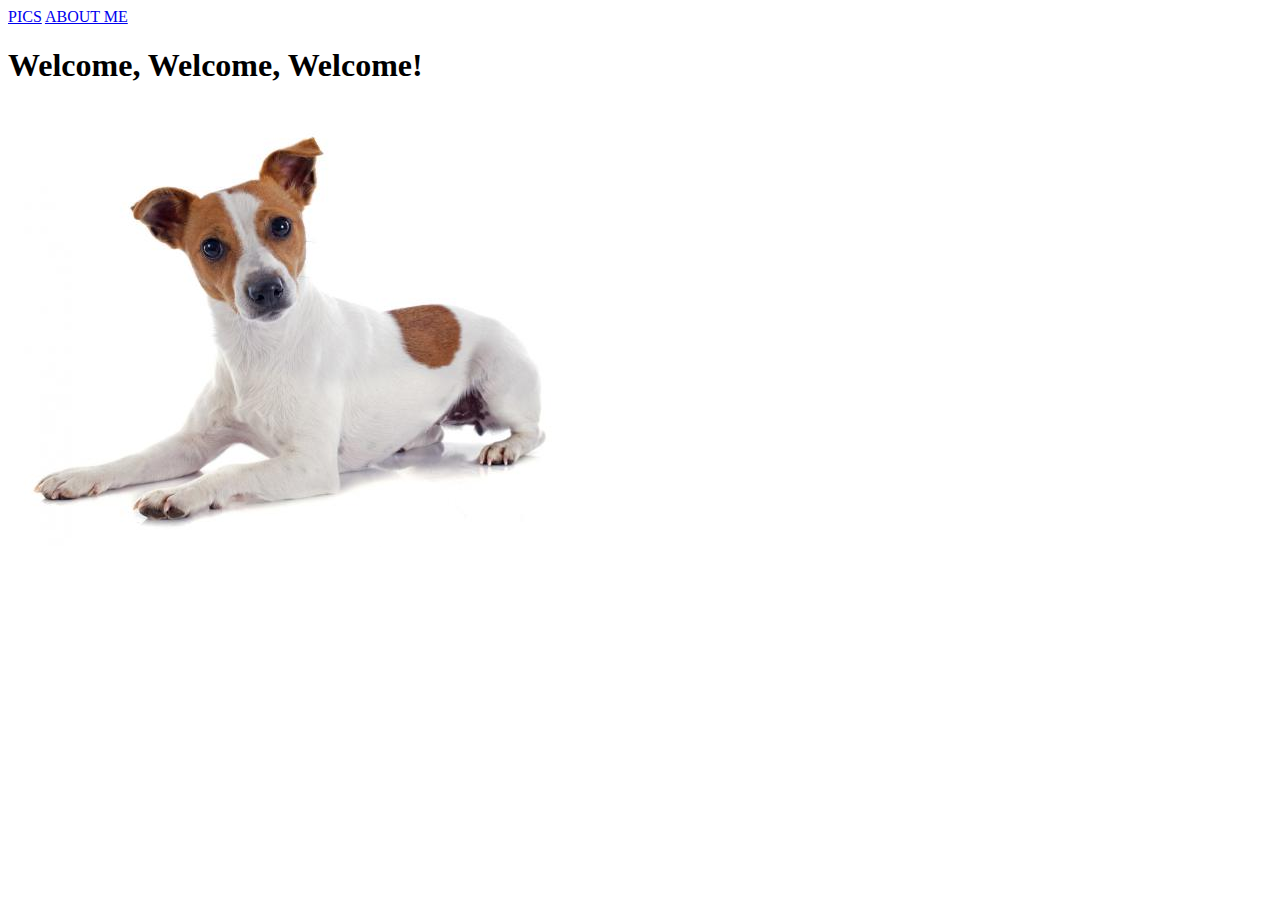
<file: index.html>
<!DOCTYPE html>
<html>
	<head>
		<meta name="viewport" content="width=device-width, initial-scale=1">
		<meta charset="utf-8">
		<title>HOME</title>
		<link href="style.css" rel="stylesheet">
	</head>
	<body>
		<a href="second.html">PICS</a>
		<a href="third.html">ABOUT ME</a>
		<h1>Welcome, Welcome, Welcome!</h1>
		<img src="images/my dog.jpg"
		alt= "The Best Dog">
	</body>
</html>
</file>
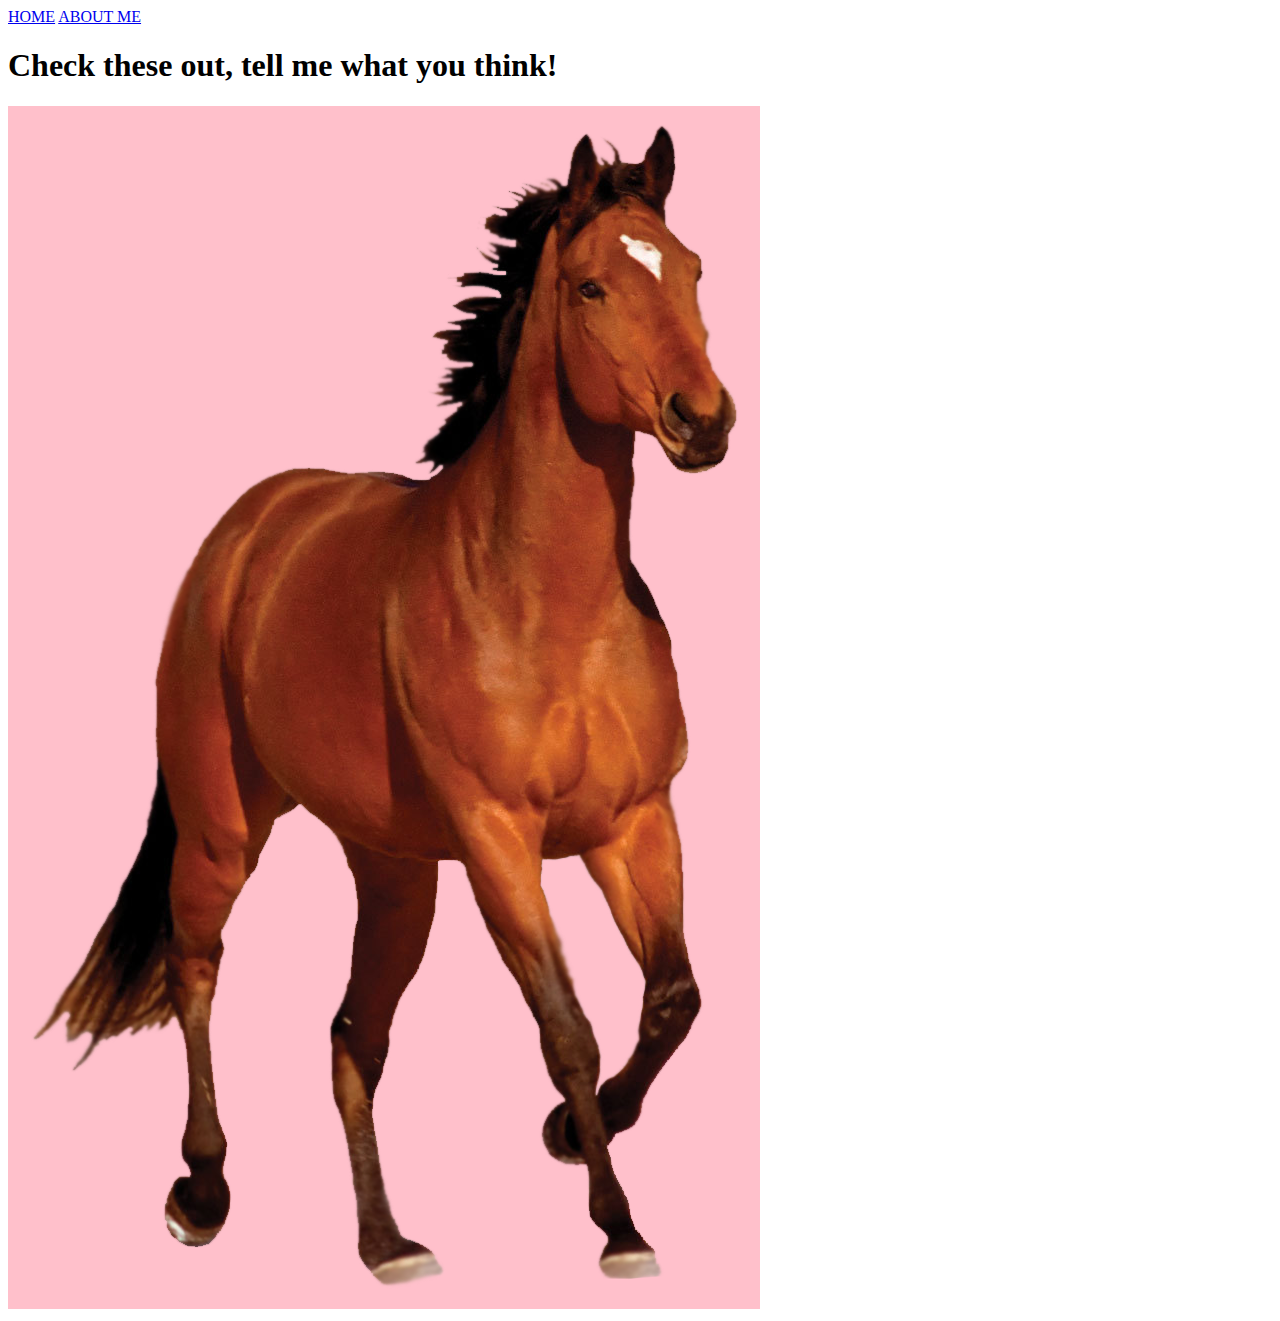
<file: second.html>
<!DOCTYPE html>
<html>
	<head>
		<meta name="viewport" content="width=device-width, initial-scale=1">
		<meta charset="utf-8">
		<title>PICS</title>
		<link href="style.css" rel="stylesheet">
	</head>
	<body>
		<a href="index.html">HOME</a>
		<a href="third.html">ABOUT ME</a>
		<h1>Check these out, tell me what you think!</h1>	
		<img class="horse" src="images/my horse.png"
		alt= "The Best Horse">
	</body>
</html>
</file>
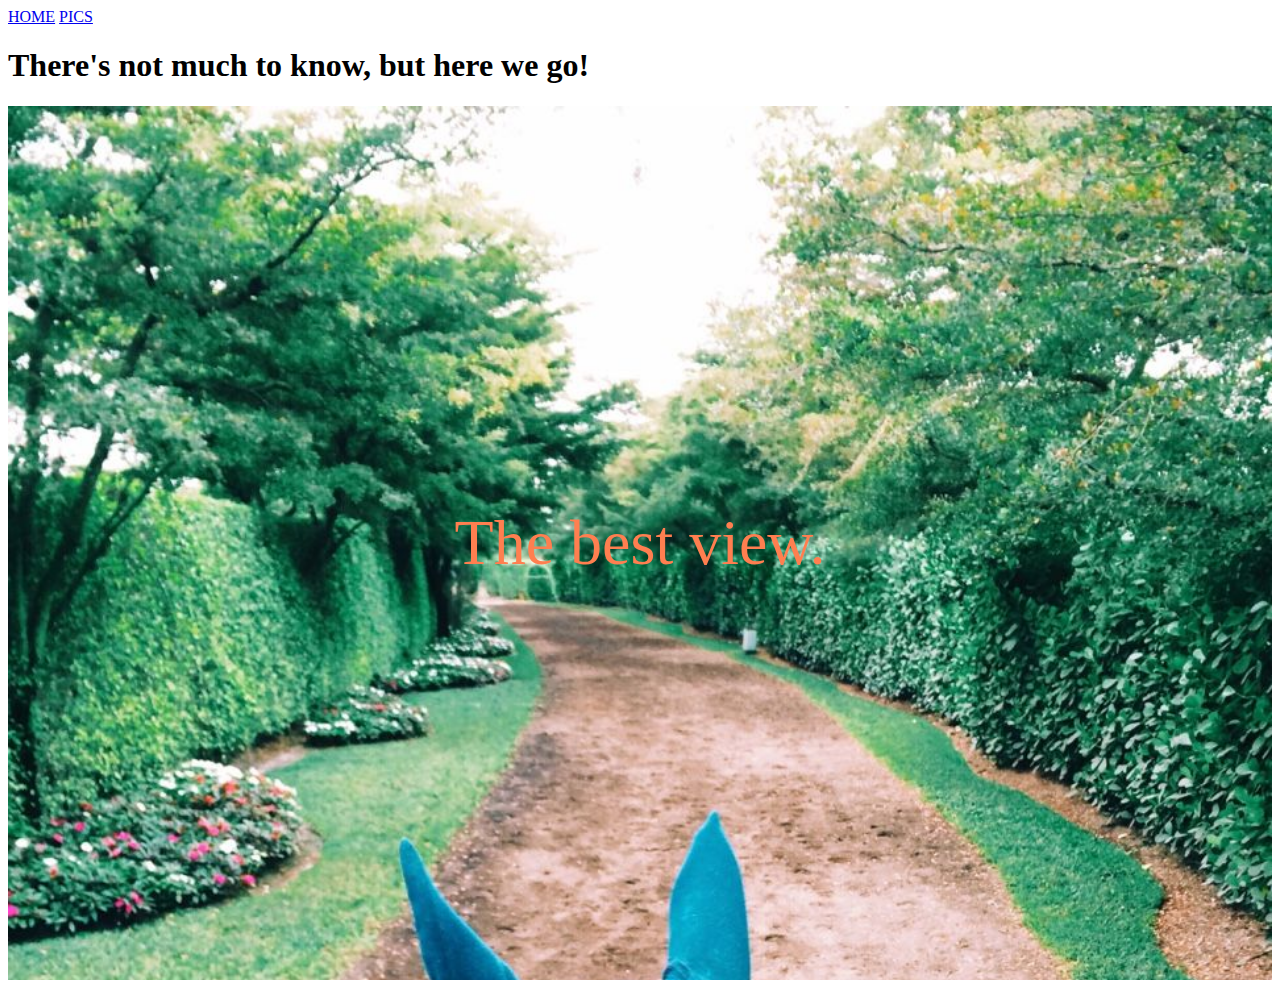
<file: third.html>
<!DOCTYPE html>
<html>
	<head>
		<meta name="viewport" content="width=device-width, initial-scale=1">
		<meta charset="utf-8">
		<title>ABOUT ME</title>
		<link href="style.css" rel="stylesheet">
	</head>
	<body>
		<a href="index.html">HOME</a>
		<a href="second.html">PICS</a>
		<h1>There's not much to know, but here we go!</h1>
		<div class="background">The best view.</div>
	</body>
</html>
</file>
<file: style.css>
.horse {
	background: pink;
	padding: 1rem;
}
.background {
	background-image: url('images/background.jpg');
	font-size: 4rem;
	color: coral;
	max-width: 50%;
	text-align: center;
	background-size: cover;
	padding: 25rem;
}
</file>
